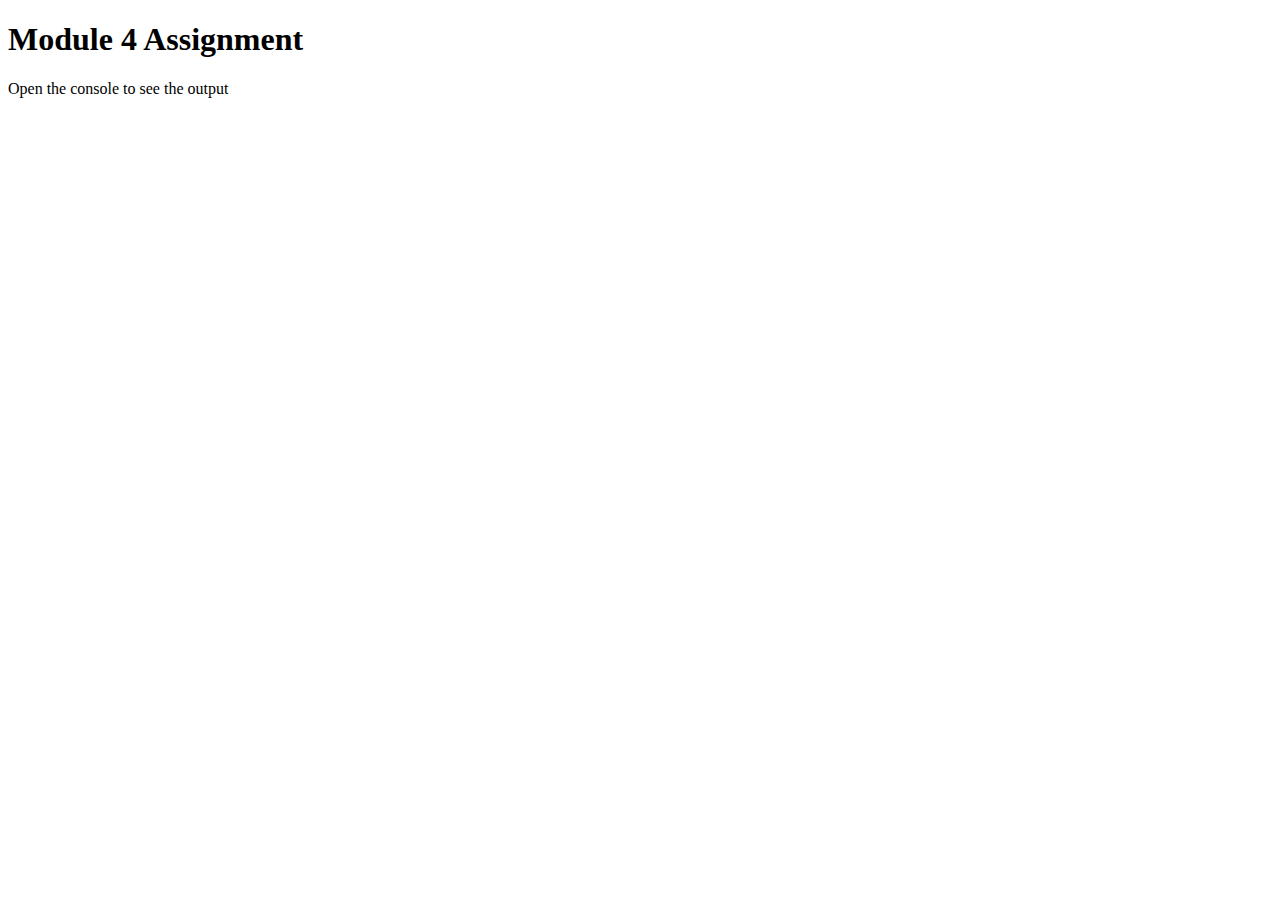
<file: module-4-assignment/index.html>
<!DOCTYPE html>
<html>
<head>
  <meta charset="utf-8">
  <title>Module 4 Assignment Starter</title>
  <script src="goodbye.js"></script>
  <script src="hello.js"></script>
  <script src="script.js"></script>
</head>
<body>
  <h1>Module 4 Assignment </h1>
  <p> Open the console to see the output</p>
</body>
</html>
</file>
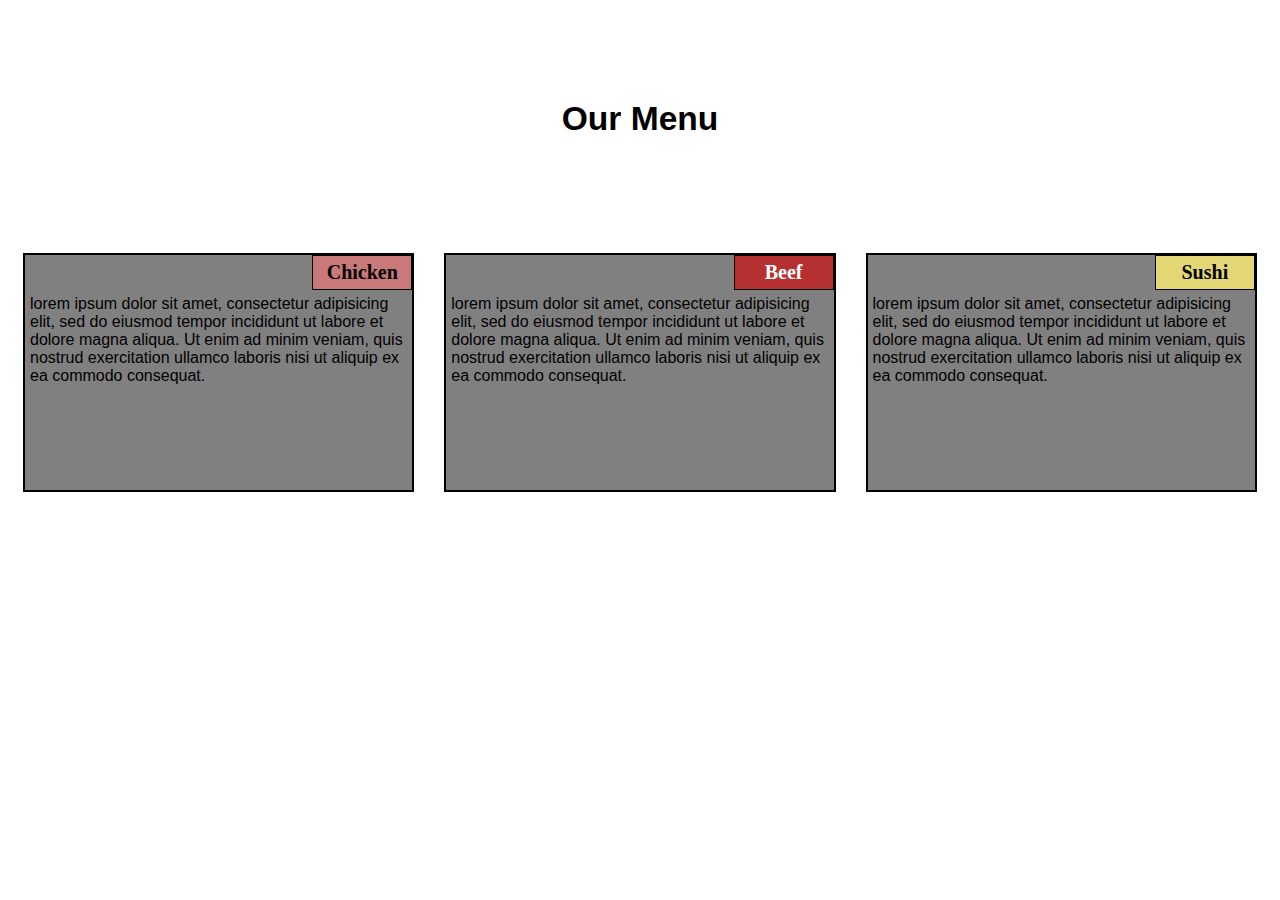
<file: module2-assignment/indexfile.html>
<!DOCTYPE html>
<html>
<head>
    <meta charset="utf-8">
    <title>module2-solution</title>
    <link rel="stylesheet" href="yasmina.css">
</head>
<body>
    <h1>Our Menu</h1>
    <section class="column-lg-4 colmn-md-6 colmn-sm-12">
        <div>
            <p class="title1">Chicken</p>
            <p class="content">
                lorem ipsum dolor sit amet, consectetur adipisicing elit, sed do eiusmod tempor incididunt 
                ut labore et dolore magna aliqua. Ut enim ad minim veniam, quis nostrud exercitation ullamco 
                laboris nisi ut aliquip ex ea commodo consequat.
            </p>
        </div>
    </section>
    <section class="column-lg-4 colmn-md-6 colmn-sm-12">
        <div>
            <p class="title2">Beef</p>
            <p class="content">lorem ipsum dolor sit amet, consectetur adipisicing elit, sed do eiusmod tempor incididunt 
                ut labore et dolore magna aliqua. Ut enim ad minim veniam, quis nostrud exercitation ullamco 
                laboris nisi ut aliquip ex ea commodo consequat.</p>
        </div>
    </section>
    <section class="column-lg-4 colmn-md-12 colmn-sm-12">
        <div>
            <p class="title3">Sushi</p>
            <p class="content">lorem ipsum dolor sit amet, consectetur adipisicing elit, sed do eiusmod tempor incididunt 
                ut labore et dolore magna aliqua. Ut enim ad minim veniam, quis nostrud exercitation ullamco 
                laboris nisi ut aliquip ex ea commodo consequat.</p>
        </div>
</body>

</html>
</file>
<file: module2-assignment/yasmina.css>
* {
        box-sizing: border-box;
    }

    body {
        background-color: white;
    }

    h1 {
        margin: 100px;
        text-align: center;
        font-family: Helvetica;
        font-weight: bold;
        font-size: 210%;
    }

    section {
        position: relative;
        padding: 15px;
        width: 100%;
    }

    p {
        position: relative;
        clear: right;
    }

    div {
        position: relative;
        background-color: gray;
        border: 2px solid black;
        width: 100%;
        margin-left: auto;
        margin-right: auto;
        margin-bottom: auto;
    }

    .title1 {
        float: right;
        width: 100px;
        padding: 5px;
        margin: 0px;
        border: 1px solid black;
        text-align: center;
        font-size: 125%;
        font-weight: bold;
        background-color: rgb(201, 121, 121);

    }

    .title2 {
        float: right;
        color: white;
        width: 100px;
        padding: 5px;
        margin: 0px;
        border: 1px solid black;
        text-align: center;
        font-size: 125%;
        font-weight: bold;
        background-color: rgb(181, 48, 48);

    }

    .title3 {
        color: black;
        float: right;
        width: 100px;
        padding: 5px;
        margin: 0px;
        border: 1px solid black;
        text-align: center;
        font-size: 125%;
        font-weight: bold;
        background-color: rgb(227, 216, 117);

    }

    .content {
        padding: 5px;
        border: none;
        background-color: gray;
        font-family: Helvetica;
        color: black;
        margin: 0px;
        height: 200px;
        overflow: auto;
    }

    .row {
        width: 90%;
    }

    /*desktop version*/
    @media (min-width: 992px) {
        .column-lg-4 {
            float: left;
            width: 33.33%;
        }
    }

    /*tablet version*/
    @media (min-width: 768px) and (max-width: 991px) {
        .colmn-md-6 {
            float: left;
            width: 50%;
            margin-left: auto;
            margin-right: auto;
        }

        .colmn-md-12 {
            float: left;
            width: 100%;
            margin-left: auto;
            margin-right: auto;
        }
    }

    /*mobile version*/
    @media (max-width: 767px) {
        .colmn-sm-12 {
            float: left;
            width: 100%;
        }
    }
</file>
